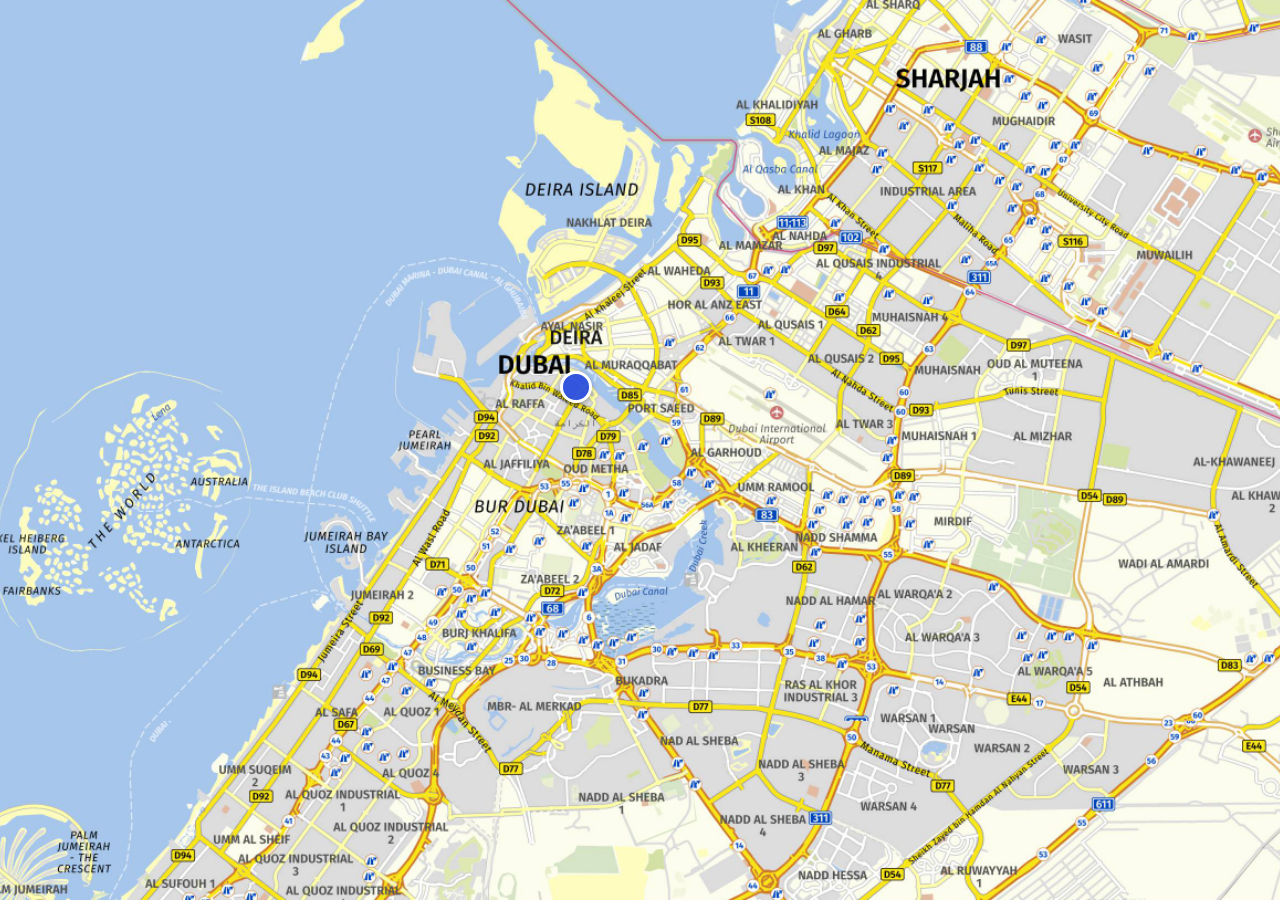
<file: dubai.html>
<!DOCTYPE html>
<html lang="en">
<head>
    <meta charset="UTF-8">
    <meta name="viewport" content="width=device-width, initial-scale=1.0">
    <title>Park Tower Dubai</title>
    <style>
        * {
            margin: 0;
            padding: 0;
            box-sizing: border-box;
            font-family: Arial, sans-serif;
        }
        body, html {
            width: 100%;
            height: 100%;
            overflow: hidden;
        }
        .map-container {
            position: relative;
            width: 100%;
            height: 100vh;
            background-image: url('assests/dubai-map.png');
            background-size: cover;
            background-position: center;
        }
        
        /* Marker/Button Styles */
        .map-marker {
            position: absolute;
            width: 32px;
            height: 32px;
            background-color: rgba(0, 81, 255, 0.8);
            border-radius: 50%;
            border: 3px solid white;
            cursor: pointer;
            transform: translate(-50%, -50%);
            box-shadow: 0 2px 5px rgba(0, 0, 0, 0.3);
            transition: all 0.3s ease;
            display: flex;
            justify-content: center;
            align-items: center;
            color: white;
            font-weight: bold;
            text-decoration: none;
            z-index: 10;
        }
        
        .map-marker:hover {
            transform: translate(-50%, -50%) scale(1.2);
            background-color: rgb(86, 61, 211);
            box-shadow: 0 3px 8px rgba(0, 0, 0, 0.5);
        }
        
        .map-marker .pulse {
            position: absolute;
            width: 100%;
            height: 100%;
            border-radius: 50%;
            background-color: rgba(63, 49, 183, 0.4);
            animation: pulse 1.5s infinite;
        }
        
        .map-marker .tooltip {
            position: absolute;
            top: -40px;
            left: 50%;
            transform: translateX(-50%);
            background-color: rgba(0, 0, 0, 0.8);
            color: white;
            padding: 5px 10px;
            border-radius: 5px;
            font-size: 14px;
            white-space: nowrap;
            opacity: 0;
            transition: opacity 0.3s;
            pointer-events: none;
        }
        
        .map-marker:hover .tooltip {
            opacity: 1;
        }
        
        /* Animation for pulse effect */
        @keyframes pulse {
            0% {
                transform: scale(1);
                opacity: 1;
            }
            100% {
                transform: scale(1.8);
                opacity: 0;
            }
        }
        
        #marker-dubai {
            top: 43%;
            left: 45%;
        }
        
        /* Additional landmark markers if needed */
        #marker-palm {
            top: 74%;
            left: 25%;
        }
        
        #marker-marina {
            top: 82%;
            left: 32%;
        }
        
        #marker-burj {
            top: 60%;
            left: 58%;
        }
    </style>
</head>
<body>
    <div class="map-container">
        <a href="index.html" class="map-marker" id="marker-dubai">
            <div class="pulse"></div>
            <div class="tooltip">Vento Tower</div>
        </a>
    </div>

    <script>
        document.addEventListener('DOMContentLoaded', function() {
            const markers = document.querySelectorAll('.map-marker');
            
            markers.forEach(marker => {
                marker.addEventListener('click', function(e) {
                    console.log('Navigating to ' + marker.querySelector('.tooltip').textContent);
                });
            });
        });
    </script>
</body>
</html>
</file>
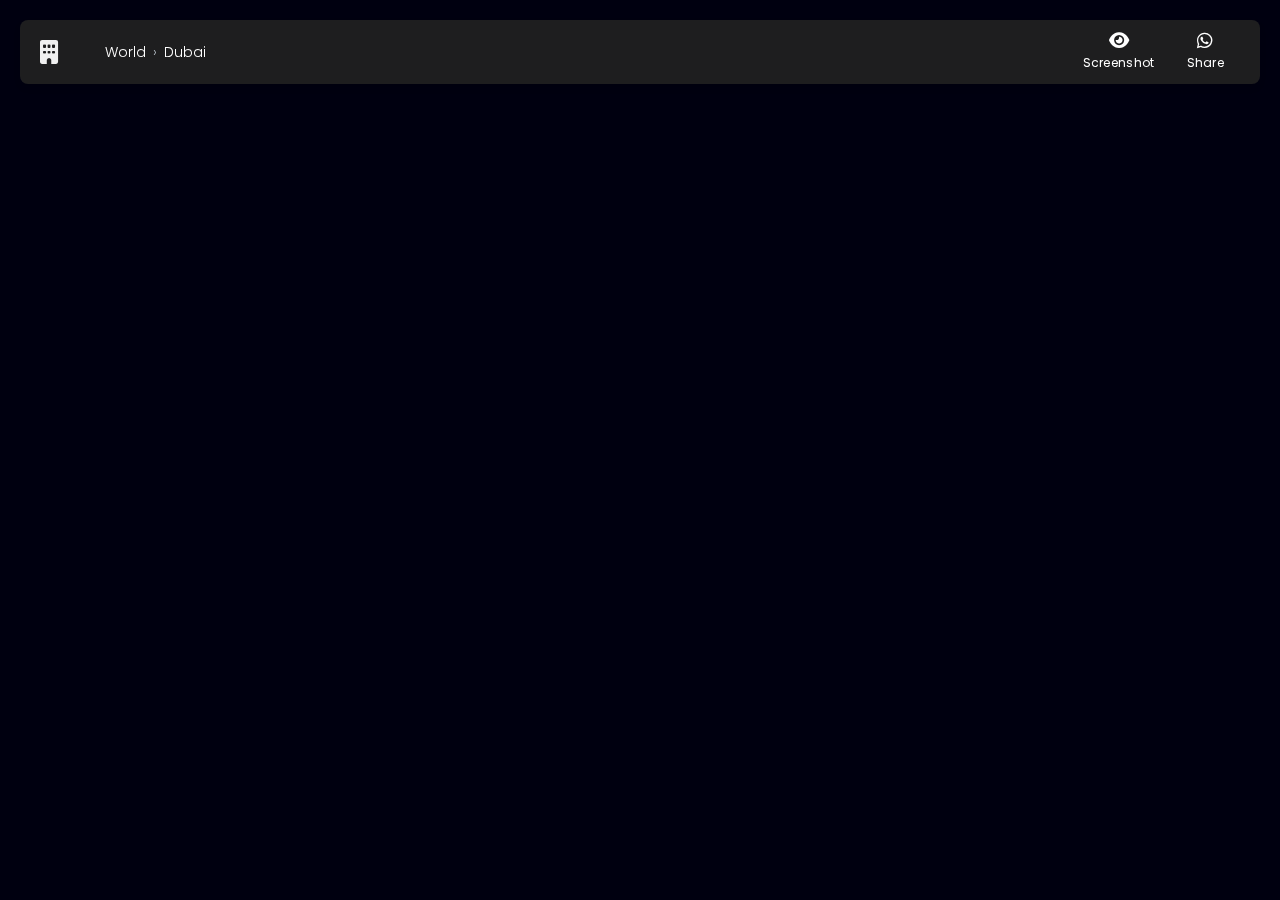
<file: world.html>
<!DOCTYPE html>
<html lang="en">
<head>
    <meta charset="utf-8">
    <meta name="viewport" content="width=device-width, initial-scale=1.0">
    <link href="https://fonts.googleapis.com/css2?family=Poppins:wght@300;400;500;600;700&display=swap" rel="stylesheet">
    <link rel="stylesheet" type="text/css" href="style.css">
    <title>Park Tower Dubai</title>
    <style>
        body {
            margin: 0;
            overflow: hidden;
            background: #000010;
            font-family: 'Poppins', sans-serif;
            height: 100vh;
        }

        #canvas-container {
            position: fixed;
            top: 0;
            left: 0;
            width: 100%;
            height: 100%;
        }

        #dubai-label {
            position: absolute;
            color: #ffffff;
            background: rgba(0,0,0,0.5);
            padding: 5px 10px;
            border-radius: 5px;
            font-size: 14px;
            pointer-events: none;
            display: none;
            cursor: pointer;
        }
    </style>
    <link rel="stylesheet" href="https://cdnjs.cloudflare.com/ajax/libs/font-awesome/6.4.0/css/all.min.css">
</head>
<body>
    <!-- Navigation Bar -->
    <div class="navbar">
        <div class="navbar-left">
            <div class="logo">
                <i class="fas fa-building"></i>
            </div>
            <div class="back-btn"></div>
            <div class="breadcrumb">
                <a href="world.html" class="breadcrumb-item">World</a>
                <span class="breadcrumb-separator">›</span>
                <a href="dubai.html" class="breadcrumb-item">Dubai</a>
            </div>
        </div>
        <div class="mobile-menu-btn">
            <i class="fas fa-bars"></i>
        </div>
        <div class="navbar-right">
            <div class="nav-item">
                <i class="fas fa-eye"></i>
                <span>Screenshot</span>
            </div>
            <div class="nav-item">
                <i class="fab fa-whatsapp"></i>
                <span>Share</span>
            </div>
        </div>
    </div>

    <div class="mobile-menu">
        <div class="mobile-menu-item">
            <i class="fas fa-eye"></i>
            <span>Screenshot</span>
        </div>
        <div class="mobile-menu-item">
            <i class="fab fa-whatsapp"></i>
            <span>Share</span>
        </div>
    </div>

    <div id="canvas-container"></div>
    <div id="dubai-label">Dubai</div>

    <script type="module">
        import * as THREE from 'https://cdn.skypack.dev/three@0.136.0';
        import { OrbitControls } from 'https://cdn.skypack.dev/three@0.136.0/examples/jsm/controls/OrbitControls.js';

        function createGlobe() {
            const scene = new THREE.Scene();
            scene.background = new THREE.Color(0x000020);

            const camera = new THREE.PerspectiveCamera(50, window.innerWidth / window.innerHeight, 0.1, 2000);
            camera.position.z = 4;

            const renderer = new THREE.WebGLRenderer({ antialias: true, alpha: true });
            renderer.setSize(window.innerWidth, window.innerHeight);
            renderer.setPixelRatio(Math.min(window.devicePixelRatio, 2));
            document.getElementById('canvas-container').appendChild(renderer.domElement);

            const raycaster = new THREE.Raycaster();
            const mouse = new THREE.Vector2();

            const controls = new OrbitControls(camera, renderer.domElement);
            controls.enableDamping = true;
            controls.dampingFactor = 0.05;
            controls.autoRotate = false;
            controls.enableRotate = true;
            controls.enableZoom = false;
            controls.enablePan = false;

            const ambientLight = new THREE.AmbientLight(0x404040);
            scene.add(ambientLight);

            const directionalLight = new THREE.DirectionalLight(0xffffff, 0.5);
            directionalLight.position.set(5, 5, 5);
            scene.add(directionalLight);

            function createStarfield() {
                const starGeometry = new THREE.BufferGeometry();
                const starCount = 20000;
                const positions = new Float32Array(starCount * 3);

                for (let i = 0; i < starCount; i++) {
                    positions[i * 3] = THREE.MathUtils.randFloatSpread(2000);
                    positions[i * 3 + 1] = THREE.MathUtils.randFloatSpread(2000);
                    positions[i * 3 + 2] = THREE.MathUtils.randFloatSpread(2000);
                }

                starGeometry.setAttribute('position', new THREE.BufferAttribute(positions, 3));

                const starMaterial = new THREE.PointsMaterial({
                    color: 0xffffff,
                    size: 0.5,
                    blending: THREE.AdditiveBlending,
                    transparent: true,
                    opacity: 0.8
                });

                const starField = new THREE.Points(starGeometry, starMaterial);
                scene.add(starField);
                return starField;
            }

            const textureLoader = new THREE.TextureLoader();
            const earthGeometry = new THREE.SphereGeometry(1, 64, 64);
            const earthMaterial = new THREE.MeshPhongMaterial({
                map: textureLoader.load('https://raw.githubusercontent.com/mrdoob/three.js/dev/examples/textures/planets/earth_atmos_2048.jpg'),
                bumpMap: textureLoader.load('https://raw.githubusercontent.com/mrdoob/three.js/dev/examples/textures/planets/earth_normal_2048.jpg'),
                bumpScale: 0.05
            });
            const earth = new THREE.Mesh(earthGeometry, earthMaterial);
            scene.add(earth);

            const cloudGeometry = new THREE.SphereGeometry(1.02, 64, 64);
            const cloudMaterial = new THREE.MeshPhongMaterial({
                map: textureLoader.load('https://raw.githubusercontent.com/mrdoob/three.js/dev/examples/textures/planets/earth_clouds_1024.png'),
                transparent: true,
                opacity: 0.8
            });
            const clouds = new THREE.Mesh(cloudGeometry, cloudMaterial);
            scene.add(clouds);

            function addDubaiMarker() {
                const lat = 25.276987;
                const lng = 55.296249;

                const phi = (90 - lat) * (Math.PI / 180);
                const theta = (lng + 180) * (Math.PI / 180);

                const radius = 1.02;
                const x = -radius * Math.sin(phi) * Math.cos(theta);
                const y = radius * Math.cos(phi);
                const z = radius * Math.sin(phi) * Math.sin(theta);

                const markerGeometry = new THREE.SphereGeometry(0.02, 16, 16);
                const markerMaterial = new THREE.MeshBasicMaterial({
                    color: 0xff0000,
                    transparent: true,
                    opacity: 0.8
                });
                const marker = new THREE.Mesh(markerGeometry, markerMaterial);
                marker.position.set(x, y, z);
                marker.name = "dubaiMarker";
                scene.add(marker);

                return { marker, x, y, z };
            }

            const starField = createStarfield();
            const dubaiMarker = addDubaiMarker();

            const dubaiLabel = document.getElementById('dubai-label');
            dubaiLabel.style.pointerEvents = 'auto';
            dubaiLabel.style.cursor = 'pointer';
            dubaiLabel.addEventListener('click', function () {
                window.location.href = '/dubai.html';
            });

            function onMouseClick(event) {
                mouse.x = (event.clientX / window.innerWidth) * 2 - 1;
                mouse.y = -(event.clientY / window.innerHeight) * 2 + 1;

                raycaster.setFromCamera(mouse, camera);
                const intersects = raycaster.intersectObjects(scene.children);

                for (let i = 0; i < intersects.length; i++) {
                    if (intersects[i].object.name === 'dubaiMarker') {
                        window.location.href = 'dubai.html';
                        break;
                    }
                }
            }

            renderer.domElement.addEventListener('click', onMouseClick, false);

            function onMouseMove(event) {
                mouse.x = (event.clientX / window.innerWidth) * 2 - 1;
                mouse.y = -(event.clientY / window.innerHeight) * 2 + 1;

                raycaster.setFromCamera(mouse, camera);
                const intersects = raycaster.intersectObjects(scene.children);

                let isOverMarker = false;
                for (let i = 0; i < intersects.length; i++) {
                    if (intersects[i].object.name === 'dubaiMarker') {
                        isOverMarker = true;
                        dubaiMarker.marker.scale.set(1.2, 1.2, 1.2);
                        document.body.style.cursor = 'pointer';
                        break;
                    }
                }

                if (!isOverMarker) {
                    dubaiMarker.marker.scale.set(1, 1, 1);
                    document.body.style.cursor = 'auto';
                }
            }

            renderer.domElement.addEventListener('mousemove', onMouseMove, false);

            function animate() {
                requestAnimationFrame(animate);

                controls.update();

                const vector = dubaiMarker.marker.position.clone().project(camera);
                vector.x = (vector.x + 1) / 2 * window.innerWidth;
                vector.y = -(vector.y - 1) / 2 * window.innerHeight;

                dubaiLabel.style.left = `${vector.x}px`;
                dubaiLabel.style.top = `${vector.y}px`;

                const distance = dubaiMarker.marker.position.distanceTo(camera.position);
                if (distance < 4 && Math.abs(vector.x) < window.innerWidth &&
                    Math.abs(vector.y) < window.innerHeight) {
                    dubaiLabel.style.display = 'block';
                } else {
                    dubaiLabel.style.display = 'none';
                }

                renderer.render(scene, camera);
            }

            function onWindowResize() {
                camera.aspect = window.innerWidth / window.innerHeight;
                camera.updateProjectionMatrix();
                renderer.setSize(window.innerWidth, window.innerHeight);
            }

            window.addEventListener('resize', onWindowResize, false);

            animate();
        }

        createGlobe();
    </script>
</body>
</html>
</file>
<file: style.css>
/* Import professional fonts */
@import url('https://fonts.googleapis.com/css2?family=Poppins:wght@300;400;500;600&display=swap');

/* Reset and base styles */
* {
    margin: 0;
    padding: 0;
    box-sizing: border-box;
}

html, body {
    height: 100%;
    overflow: hidden;
    font-family: 'Poppins', Arial, Helvetica, sans-serif;
}

/* Video Container */
.video-container {
    position: fixed;
    top: 0;
    left: 0;
    width: 100%;
    height: 100%;
    z-index: -1;
}

#background-video {
    position: absolute;
    width: 100%;
    height: 100%;
    object-fit: cover;
}

/* Navigation Bar - Updated for professional look */
.navbar {
    position: fixed;
    top: 20px;
    left: 20px;
    width: calc(100% - 40px);
    height: 64px;
    background-color: rgba(33, 33, 33, 0.9);
    color: white;
    display: flex;
    justify-content: space-between;
    align-items: center;
    padding: 0 20px;
    z-index: 100;
    box-shadow: 0 4px 6px rgba(0, 0, 0, 0.1);
    border-radius: 8px;
    backdrop-filter: blur(10px);
}

/* Left side of navbar */
.navbar-left {
    display: flex;
    align-items: center;
}

.logo {
    margin-right: 18px;
    display: flex;
    align-items: center;
    font-size: 24px;
    color: #f0f0f0;
}

.back-btn {
    display: flex;
    align-items: center;
    margin-right: 24px;
    cursor: pointer;
    font-weight: 500;
    transition: all 0.2s ease;
    font-size: 14px;
}

.back-btn:hover {
    color: #4dabf7;
}

.back-btn i {
    margin-right: 6px;
    font-size: 16px;
}

.breadcrumb {
    display: flex;
    align-items: center;
    font-size: 14px;
    font-weight: 300;
}

.breadcrumb-item {
    margin: 0 5px;
    cursor: pointer;
    transition: color 0.2s ease;
    text-decoration: none;
    color: white;
}

.breadcrumb-item:hover {
    color: #4dabf7;
}

.breadcrumb-separator {
    margin: 0 2px;
    color: #adb5bd;
}

.current {
    font-weight: 600;
    color: #f8f9fa;
}

/* Right side of navbar */
.navbar-right {
    display: flex;
    align-items: center;
}

.nav-item {
    display: flex;
    flex-direction: column;
    align-items: center;
    margin: 0 16px;
    font-size: 12px;
    cursor: pointer;
    transition: all 0.2s ease;
    position: relative;
}

.nav-item:hover {
    color: #4dabf7;
}

.nav-item:after {
    content: '';
    position: absolute;
    width: 0;
    height: 2px;
    bottom: -6px;
    left: 50%;
    background-color: #4dabf7;
    transition: all 0.2s ease;
    transform: translateX(-50%);
}

.nav-item:hover:after {
    width: 100%;
}

.nav-item i {
    font-size: 18px;
    margin-bottom: 4px;
}

.nav-item span {
    font-weight: 400;
    letter-spacing: 0.3px;
}

/* Navigation Controls */
.navigation-controls {
    position: absolute;
    bottom: 20px;
    left: 50%;
    transform: translateX(-50%);
    display: flex;
    background-color: rgba(255, 255, 255, 0.8);
    border-radius: 50px;
    padding: 8px 20px;
    box-shadow: 0 2px 10px rgba(0, 0, 0, 0.1);
}

.nav-control {
    margin: 0 12px;
    cursor: pointer;
    font-size: 20px;
    color: #333;
    transition: transform 0.2s ease, color 0.2s ease;
}

.nav-control:hover {
    transform: scale(1.1);
    color: #4dabf7;
}

/* Watermark */
.watermark {
    position: absolute;
    bottom: 15px;
    right: 15px;
    display: flex;
    flex-direction: column;
    align-items: flex-end;
    font-size: 11px;
    color: white;
    text-shadow: 1px 1px 3px rgba(0, 0, 0, 0.6);
    font-weight: 300;
}

.watermark span:last-child {
    font-weight: 500;
}

/* Hotspot */
.hotspot {
    position: absolute;
    top: 50%;
    left: 70%;
    transform: translate(-50%, -50%);
    cursor: pointer;
    animation: pulse 2s infinite;
}

@keyframes pulse {
    0% {
        box-shadow: 0 0 0 0 rgba(255, 255, 255, 0.4);
    }
    70% {
        box-shadow: 0 0 0 15px rgba(255, 255, 255, 0);
    }
    100% {
        box-shadow: 0 0 0 0 rgba(255, 255, 255, 0);
    }
}

.hotspot-circle {
    width: 50px;
    height: 50px;
    background-color: rgba(255, 255, 255, 0.9);
    border-radius: 50%;
    display: flex;
    justify-content: center;
    align-items: center;
    font-size: 12px;
    font-weight: 600;
    box-shadow: 0 0 0 2px white, 0 0 0 4px rgba(255, 255, 255, 0.5);
    transition: transform 0.3s ease;
}

.hotspot-circle:hover {
    transform: scale(1.1);
}

/* Mobile menu button */
.mobile-menu-btn {
    display: none;
    font-size: 24px;
    cursor: pointer;
}

/* Mobile menu */
.mobile-menu {
    display: none;
    position: fixed;
    top: 84px;
    left: 20px;
    width: calc(100% - 40px);
    background-color: rgba(33, 33, 33, 0.95);
    border-radius: 8px;
    padding: 15px;
    box-shadow: 0 4px 6px rgba(0, 0, 0, 0.1);
    z-index: 99;
    backdrop-filter: blur(10px);
    transform: translateY(-10px);
    opacity: 0;
    transition: all 0.3s ease;
}

.mobile-menu.active {
    display: block;
    transform: translateY(0);
    opacity: 1;
}

.mobile-menu-item {
    display: flex;
    align-items: center;
    padding: 12px 0;
    border-bottom: 1px solid rgba(255, 255, 255, 0.1);
    color: white;
}

.mobile-menu-item:last-child {
    border-bottom: none;
}

.mobile-menu-item i {
    margin-right: 15px;
    width: 20px;
    text-align: center;
}

/* Enhanced Media Queries for better mobile responsiveness */
/* Large tablets */
@media screen and (max-width: 1024px) {
    .nav-item {
        margin: 0 12px;
    }
    
    .nav-item span {
        font-size: 11px;
    }
}

/* Medium tablets */
@media screen and (max-width: 900px) {
    .nav-item {
        margin: 0 8px;
    }
    
    .breadcrumb {
        font-size: 13px;
    }
}

/* Small tablets */
@media screen and (max-width: 768px) {
    .navbar {
        height: 60px;
    }
    
    .breadcrumb {
        display: none;
    }
    
    .navbar-right {
        display: none;
    }
    
    .back-btn {
        margin-right: 0;
    }
    
    .mobile-menu-btn {
        display: block;
        margin-left: auto;
    }
    
    /* Update HTML to add these elements */
    .mobile-menu {
        display: none;
    }
    
    .navigation-controls {
        bottom: 15px;
        padding: 6px 15px;
    }
    
    .nav-control {
        font-size: 18px;
        margin: 0 10px;
    }
    
    .hotspot-circle {
        width: 45px;
        height: 45px;
        font-size: 11px;
    }
}

/* Large phones */
@media screen and (max-width: 576px) {
    .navbar {
        top: 15px;
        left: 15px;
        width: calc(100% - 30px);
        height: 56px;
        padding: 0 15px;
    }
    
    .back-btn span {
        display: none;
    }
    
    .logo {
        margin-right: 12px;
        font-size: 20px;
    }
    
    .mobile-menu {
        top: 76px;
        left: 15px;
        width: calc(100% - 30px);
    }
    
    .navigation-controls {
        padding: 5px 12px;
    }
    
    .nav-control {
        font-size: 16px;
        margin: 0 8px;
    }
    
    .watermark {
        font-size: 9px;
    }
    
    .hotspot-circle {
        width: 40px;
        height: 40px;
        font-size: 10px;
    }
}

/* Small phones */
@media screen and (max-width: 375px) {
    .navbar {
        top: 10px;
        left: 10px;
        width: calc(100% - 20px);
        height: 50px;
        padding: 0 12px;
        border-radius: 6px;
    }
    
    .logo {
        font-size: 18px;
        margin-right: 10px;
    }
    
    .back-btn i {
        font-size: 14px;
    }
    
    .mobile-menu {
        top: 70px;
        left: 10px;
        width: calc(100% - 20px);
        padding: 12px;
    }
    
    .mobile-menu-item {
        padding: 10px 0;
    }
    
    .navigation-controls {
        bottom: 12px;
        padding: 4px 10px;
    }
    
    .nav-control {
        font-size: 14px;
        margin: 0 6px;
    }
    
    .hotspot-circle {
        width: 36px;
        height: 36px;
        font-size: 9px;
    }
}

/* Extra small phones */
@media screen and (max-width: 320px) {
    .navbar {
        height: 46px;
    }
    
    .logo {
        font-size: 16px;
    }
    
    .back-btn i {
        font-size: 12px;
    }
    
    .mobile-menu-btn {
        font-size: 20px;
    }
    
    .mobile-menu-item {
        padding: 8px 0;
        font-size: 14px;
    }
    
    .mobile-menu-item i {
        font-size: 14px;
    }
    
    .navigation-controls {
        bottom: 10px;
    }
    
    .nav-control {
        font-size: 12px;
        margin: 0 5px;
    }
}

/* Modal Styles */
.modal {
    display: none;
    position: fixed;
    z-index: 999;
    left: 0;
    top: 0;
    width: 100%;
    height: 100%;
    overflow: auto;
    background-color: rgba(0, 0, 0, 0.7);
    backdrop-filter: blur(5px);
}

.modal-content {
    position: relative;
    background-color: #f8f9fa;
    margin: 5% auto;
    padding: 30px;
    width: 80%;
    max-width: 650px;
    border-radius: 12px;
    box-shadow: 0 5px 20px rgba(0, 0, 0, 0.2);
    animation: modalFadeIn 0.4s;
    max-height: 85vh;
    overflow-y: auto;
}

@keyframes modalFadeIn {
    from {opacity: 0; transform: translateY(-30px);}
    to {opacity: 1; transform: translateY(0);}
}

.close-btn {
    position: absolute;
    top: 20px;
    right: 25px;
    color: #666;
    font-size: 28px;
    font-weight: 700;
    cursor: pointer;
    transition: all 0.2s;
}

.close-btn:hover {
    color: #333;
}

.modal-step {
    padding: 10px 0;
}

.modal-step h2 {
    color: #333;
    margin-bottom: 20px;
    font-weight: 600;
    text-align: center;
}

.modal-step p {
    color: #666;
    text-align: center;
    margin-bottom: 30px;
}

/* Brochure Preview */
.brochure-preview {
    display: flex;
    align-items: center;
    background-color: white;
    border-radius: 10px;
    overflow: hidden;
    box-shadow: 0 3px 15px rgba(0, 0, 0, 0.1);
    padding: 25px;
    margin: 20px 0;
}

.preview-image {
    flex: 0 0 120px;
    display: flex;
    align-items: center;
    justify-content: center;
    margin-right: 25px;
}

.preview-image i {
    font-size: 80px;
    color: #4dabf7;
}

.preview-info {
    flex: 1;
}

.preview-info h3 {
    color: #333;
    margin-bottom: 12px;
    font-size: 20px;
    font-weight: 500;
}

.preview-info p {
    color: #666;
    font-size: 15px;
    margin-bottom: 20px;
    text-align: left;
    line-height: 1.5;
}

.request-button {
    background-color: #4dabf7;
    color: white;
    border: none;
    padding: 12px 25px;
    border-radius: 5px;
    font-weight: 500;
    cursor: pointer;
    transition: all 0.3s;
    font-size: 15px;
}

.request-button:hover {
    background-color: #339af0;
    transform: translateY(-2px);
}

/* Form Styles */
.form-group {
    margin-bottom: 20px;
}

.form-group label {
    display: block;
    margin-bottom: 5px;
    font-weight: 500;
    color: #333;
}

.form-group input {
    width: 100%;
    padding: 12px 15px;
    border: 1px solid #ddd;
    border-radius: 5px;
    font-size: 14px;
    transition: all 0.3s;
}

.form-group input:focus {
    border-color: #4dabf7;
    box-shadow: 0 0 0 3px rgba(77, 171, 247, 0.2);
    outline: none;
}

.error-message {
    color: #e03131;
    font-size: 12px;
    margin-top: 5px;
    display: block;
}

.form-buttons {
    display: flex;
    justify-content: space-between;
    margin-top: 30px;
}

.form-buttons button {
    padding: 12px 25px;
    font-weight: 500;
    font-size: 14px;
    border: none;
    border-radius: 5px;
    cursor: pointer;
    transition: all 0.3s;
}

#backToStep1 {
    background-color: #e9ecef;
    color: #495057;
}

#backToStep1:hover {
    background-color: #dee2e6;
}

#submitForm {
    background-color: #4dabf7;
    color: white;
}

#submitForm:hover {
    background-color: #339af0;
}

/* Success Message */
.success-message {
    text-align: center;
    padding: 20px 0;
}

.success-message i {
    font-size: 60px;
    color: #40c057;
    margin-bottom: 20px;
}

.success-message h2 {
    color: #333;
    margin-bottom: 10px;
}

.success-message p {
    color: #666;
    margin-bottom: 25px;
}

.download-button {
    display: inline-block;
    background-color: #4dabf7;
    color: white;
    padding: 12px 25px;
    border-radius: 5px;
    text-decoration: none;
    font-weight: 500;
    transition: all 0.3s;
}

.download-button:hover {
    background-color: #339af0;
    transform: translateY(-2px);
}

.small-text {
    font-size: 13px;
    color: #868e96;
    margin-top: 15px;
}

/* Responsive Styles */
@media screen and (max-width: 768px) {
    .modal-content {
        width: 90%;
        padding: 20px;
        margin: 10% auto;
    }
    
    .brochure-preview {
        flex-direction: column;
        text-align: center;
        padding: 20px;
    }
    
    .preview-image {
        margin-right: 0;
        margin-bottom: 20px;
    }
    
    .preview-info h3 {
        text-align: center;
    }
    
    .preview-info p {
        text-align: center;
    }
    
    .form-buttons {
        flex-direction: column;
        gap: 10px;
    }
    
    .form-buttons button {
        width: 100%;
    }
    
    #backToStep1 {
        order: 2;
    }
    
    #submitForm {
        order: 1;
    }
}

@media screen and (max-width: 480px) {
    .modal-content {
        width: 95%;
        padding: 15px;
    }
    
    .preview-image i {
        font-size: 60px;
    }
}

/* Video view styles */
.video-view {
    position: absolute;
    top: 0;
    left: 0;
    width: 100%;
    height: 100%;
    opacity: 0;
    visibility: hidden;
    transform: scale(1.05);
    filter: blur(10px);
    transition: opacity 1s ease-in-out, visibility 1s ease-in-out, transform 1s ease-in-out, filter 1s ease-in-out;
}

.video-view.active {
    opacity: 1;
    visibility: visible;
    transform: scale(1);
    filter: blur(0);
}

/* Background video styling */
.background-video {
    width: 100%;
    height: 100%;
    object-fit: cover;
}

/* Animation for smooth view transition */
@keyframes fadeInScale {
    from {
        opacity: 0;
        transform: scale(1.05);
        filter: blur(10px);
    }
    to {
        opacity: 1;
        transform: scale(1);
        filter: blur(0);
    }
}

@keyframes fadeOutScale {
    from {
        opacity: 1;
        transform: scale(1);
        filter: blur(0);
    }
    to {
        opacity: 0;
        transform: scale(1.05);
        filter: blur(10px);
    }
}

.fade-in {
    animation: fadeInScale 1s ease-in-out forwards;
}

.fade-out {
    animation: fadeOutScale 1s ease-in-out forwards;
}
</file>
